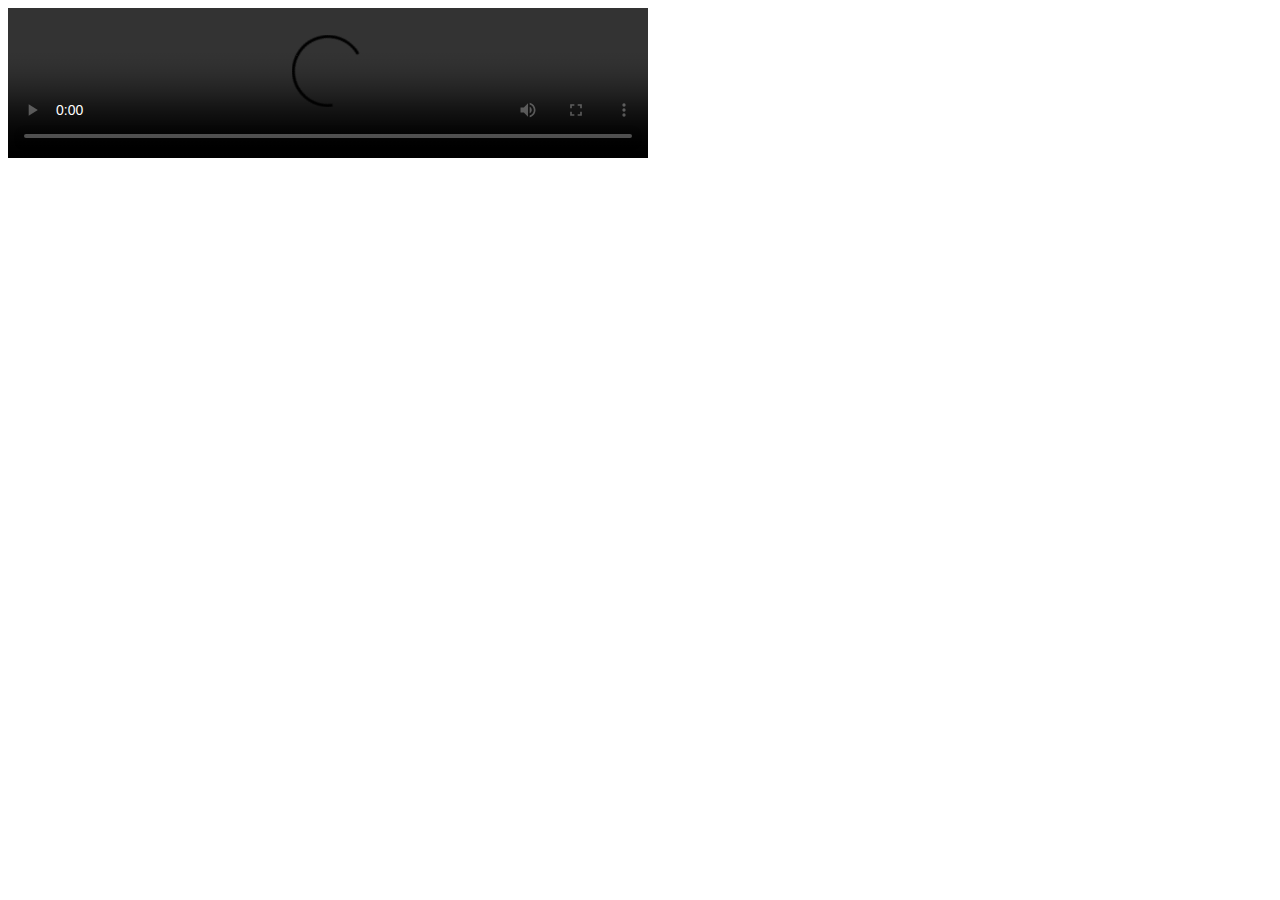
<file: experiments/telegram/player.html>
<!DOCTYPE html>
<html lang="en">
<head>
<meta charset="UTF-8">
<meta name="viewport" content="width=device-width, initial-scale=1.0">
<title>Video Stream</title>
</head>
<body>
<video id="videoPlayer" controls preload="none" style="width:100%; max-width:640px;">
 <source src="http://127.0.0.1:5151/telegram/direct/pokemontvcastellano-2016" type="video/mp4">
 Your browser does not support the video tag.
</video>
<script>
 const videoPlayer = document.getElementById('videoPlayer');
 videoPlayer.load();
</script>
</body>
</html>
</file>
